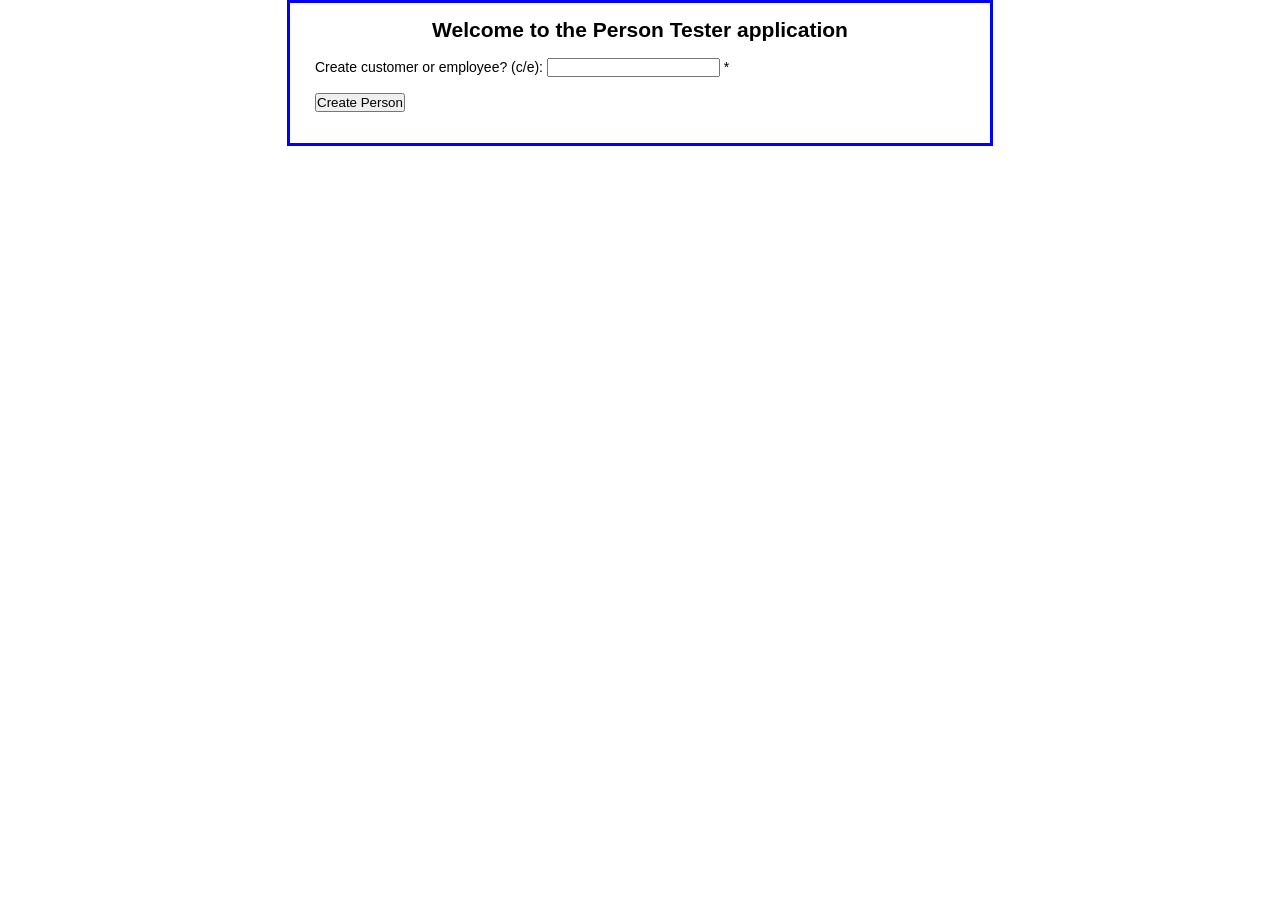
<file: customer_employee_data/index.html>
<!DOCTYPE html>
<html lang="en">
<head>
    <meta charset="UTF-8">
    <script src="http://code.jquery.com/jquery-2.1.4.min.js"></script>
    <script src="Person.js"></script>
    <link rel="stylesheet" href="main.css">
    <title>PersonApp</title>
</head>
<body>
<h1 align="center">Welcome to the Person Tester application</h1>
<br />

<div>
    <label for="choose_customer_employee_type">Create customer or employee? (c/e):</label>
    <input type="text" id="choose_customer_employee_type">
    <span id="customer_employee_error">*</span>
    <br />
    <br />
    <input type="button" id="create_person_button" value="Create Person">
    <br />
    <br />
</div>

<div id="customer" class="hide">
    <label>Enter first name:&nbsp;&nbsp;&nbsp;&nbsp;&nbsp;</label>
    <input type="text" id="customer_first_name">
    <span id="customer_first_name_error">*</span>
    <br />
    <br />
    <label>Enter last name:&nbsp;&nbsp;&nbsp;&nbsp;&nbsp;&nbsp;</label>
    <input type="text" id="customer_last_name">
    <span id="customer_last_name_error">*</span>
    <br />
    <br />
    <label>Enter email address:</label>
    <input type="text" id="customer_email_address">
    <span id="customer_email_address_error">*</span>
    <br />
    <br />
    <label>Customer number:&nbsp;&nbsp;</label>
    <input type="text" id="customer_number">
    <span id="customer_number_error">*</span>
    <br />
    <br />
    <input type="button" id="create_customer_button" value="Create Customer">
</div>

<div id="employee" class="hide">
    <label>Enter first name:&nbsp;&nbsp;&nbsp;&nbsp;&nbsp;&nbsp;&nbsp;&nbsp;&nbsp;</label>
    <input type="text" id="employee_first_name">
    <span id="employee_first_name_error">*</span>
    <br />
    <br />
    <label>Enter last name:&nbsp;&nbsp;&nbsp;&nbsp;&nbsp;&nbsp;&nbsp;&nbsp;&nbsp;&nbsp;</label>
    <input type="text" id="employee_last_name">
    <span id="employee_last_name_error">*</span>
    <br />
    <br />
    <label>Enter email address:&nbsp;&nbsp;&nbsp;&nbsp;</label>
    <input type="text" id="employee_email_address">
    <span id="employee_email_address_error">*</span>
    <br />
    <br />
    <label>Social security number:</label>
    <input type="text" id="employee_ssn">
    <span id="employee_ssn_error">*</span>
    <br />
    <br />
    <input type="button" id="create_employee_button" value="Create Employee">
</div>

</body>
</html>
</file>
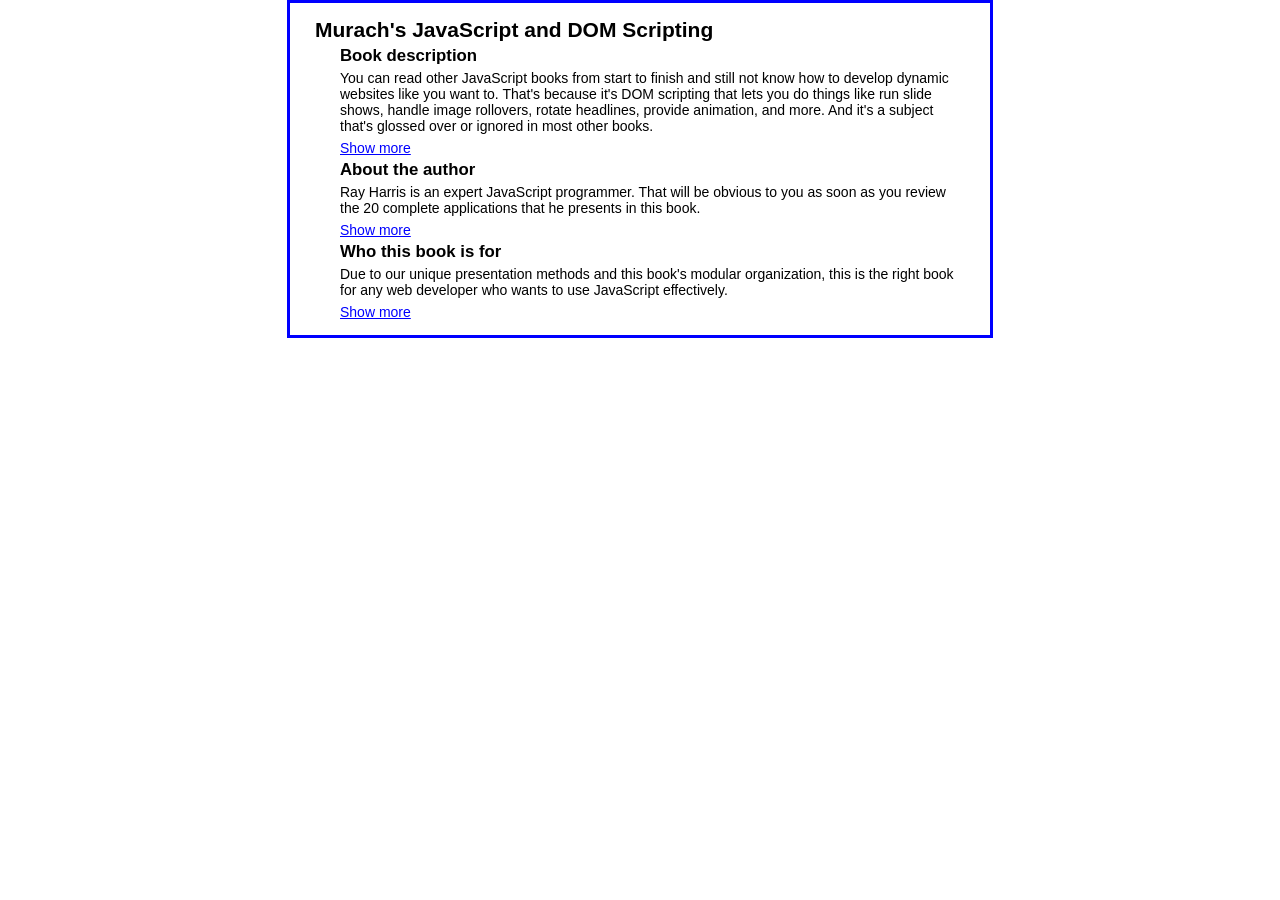
<file: expand_collapse/index.html>
<!DOCTYPE html>
<html lang="en">
<head>
	<meta charset="UTF-8">
    <title>Expand/Collapse</title>
	<link rel="stylesheet" href="main.css">
	<script src="http://code.jquery.com/jquery-2.1.4.min.js"></script>
   	<script src="subset_expansion.js"></script>   	
</head>

<body>
	<main id="jdom">
		<h1>Murach's JavaScript and DOM Scripting</h1>
		<h2>Book description</h2>
		<div>
            <p>You can read other JavaScript books from start to finish and still not
            know how to develop dynamic websites like you want to. That's because 
            it's DOM scripting that lets you do things like run slide shows, handle image
            rollovers, rotate headlines, provide animation, and more. And it's a subject 
            that's glossed over or ignored in most other books.</p>
        </div>
        <div class="hide">
            <p>But now, you can go from JavaScript beginner to DOM scripting expert in a 
		    single book! Fast-paced, professional, and packed with expert practices, our 
			new JavaScript book guides you through each step as you learn how to program 
			sites that enhance the user experience and ensure browser compatibility.</p>
		</div>
		<a href="#">Show more</a>			
		
		<h2>About the author</h2>
		<div>
            <p>Ray Harris is an expert JavaScript programmer. That will be obvious to you 
            as soon as you review the 20 complete applications that he presents in this 
            book.</p>
        </div>
        <div class="hide">
			<p>Ray Harris is much more than a JavaScript programmer. He has a Master's degree 
			in Computer Science and Artificial Intelligence. He worked on advanced 
			research projects at the Air Force Research Lab while he was in the USAF. 
			He taught information security and web development at the College of 
			Technology in Raleigh, North Carolina. In fact, Ray has been programming 
			and teaching since he was 12 years old.</p>
			<p>So when Ray said he wanted to write for us, it didn't take us long to hire 
			him. Not only did he have the technical skills that we were looking for, 
			but his previous writings showed that he had an uncommon ability to think, 
			write, and teach.</p>
		</div>
		<a href="#">Show more</a>
			
		<h2>Who this book is for</h2>
		<div>
            <p>Due to our unique presentation methods and this book's modular organization,
			this is the right book for any web developer who wants to use JavaScript effectively.</p>
		</div>
		<div class="hide"> 
			<p>Here's just a partial list of who can use this book:</p>
			<ul>
				<li>Web developers who know HTML and CSS and are ready to master JavaScript.</li> 
				<li>Web developers who program in ASP.NET, JSP, or PHP on the server side and 
				now want to master client-side coding.</li>
				<li>Web developers who have already read 3 or 4 JavaScript or DOM scripting books 
				but still don't know how to do the type of DOM scripting that's required in 
				real-world applications</li>
			</ul>
		</div>
		<a href="#">Show more</a>				
	
	</main>
</body>
</html>
</file>
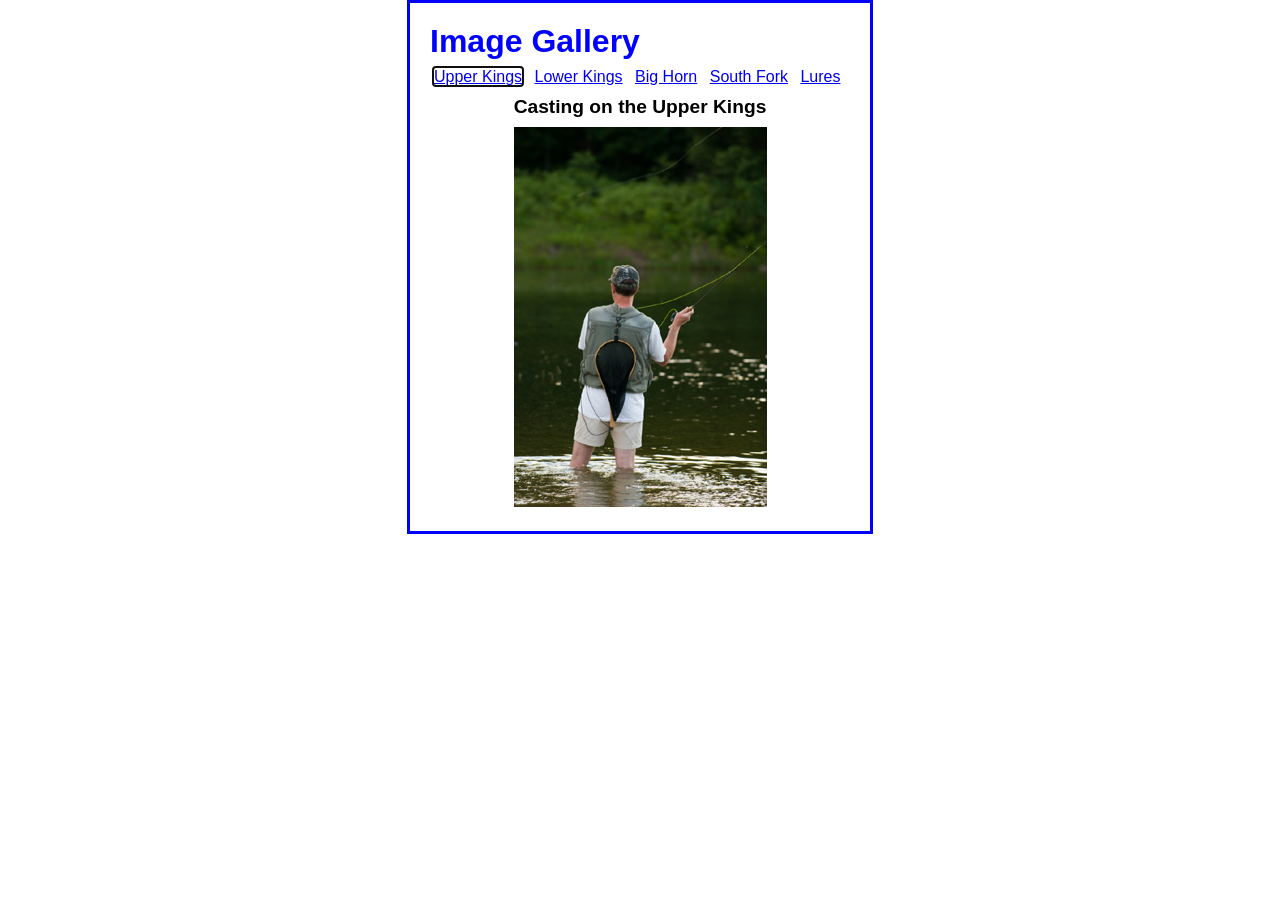
<file: image_gallery/index.html>
<!DOCTYPE html>
<html lang="en">
<head>
	<meta charset="utf-8">
    <title>Image Gallery</title>
    <link rel="stylesheet" href="main.css">
    <script src="http://code.jquery.com/jquery-2.1.4.min.js"></script>
    <script src="image_gallery.js"></script>
</head>

<body>
<main>
    <h1>Image Gallery</h1>
    <ul id="image_list">
        <li><a href="images/casting1.jpg" title="Casting on the Upper Kings">Upper Kings</a></li>
        <li><a href="images/casting2.jpg" title="Casting on the Lower Kings">Lower Kings</a></li>
        <li><a href="images/catchrelease.jpg" title="Catch and Release on the Big Horn">Big Horn</a></li>
        <li><a href="images/fish.jpg" title="Catching on the South Fork">South Fork</a></li>
        <li><a href="images/lures.jpg" title="The Lures for Catching">Lures</a></li>
    </ul>
    <h2 id="caption">Casting on the Upper Kings</h2>
    <p id="gallery">
    	<img src="images/casting1.jpg" alt="Image Gallery area" id="image">
    </p>
</main>
</body>
</html>
</file>
<file: customer_employee_data/main.css>
/* This CSS stylesheet was taken from the provided one for "expand_collapse" */

* {
    margin: 0;
    padding: 0;
}
body {
    font-family: Verdana, Arial, Helvetica, sans-serif;
    font-size: 87.5%;
    width: 650px;
    margin: 0 auto;
    padding: 15px 25px;
    border: 3px solid blue;
}
h1 {
    font-size: 150%;
}
h2 {
    font-size: 120%;
    padding: .25em 0 .25em 25px;
}
div.hide {
    display: none;
}
ul {
    padding-left: 45px;
}
li {
    padding-bottom: .4em;
}
p, a {
    padding-bottom: .4em;
    padding-left: 25px;
}
a, a:focus, a:hover {
    color: blue;
}
</file>
<file: expand_collapse/main.css>
* {
	margin: 0;
	padding: 0;
}
body {
	font-family: Verdana, Arial, Helvetica, sans-serif;
    font-size: 87.5%;
	width: 650px;
	margin: 0 auto;
	padding: 15px 25px;	
	border: 3px solid blue;
}
h1 { 
	font-size: 150%;
}
h2 {
	font-size: 120%;
	padding: .25em 0 .25em 25px;
}
div.hide {
	display: none;
}
ul {
	padding-left: 45px;
}
li {
	padding-bottom: .4em;
}
p, a {
	padding-bottom: .4em;
	padding-left: 25px;
}
a, a:focus, a:hover {
	color: blue;
}
</file>
<file: image_gallery/main.css>
body {
    font-family: Arial, Helvetica, sans-serif;
    width: 420px;
    margin: 0 auto;
    padding: 20px;
    border: 3px solid blue;
}
h1, h2, ul, p {
	margin: 0;
	padding: 0;
}
h1 {
	padding-bottom: .25em;
	color: blue;
}
h2 {
	font-size: 120%;
	padding: .5em 0;
}
li {
	padding: 0 0.25em;
	display: inline;
}
#caption, #gallery {
	text-align: center;
}
</file>
